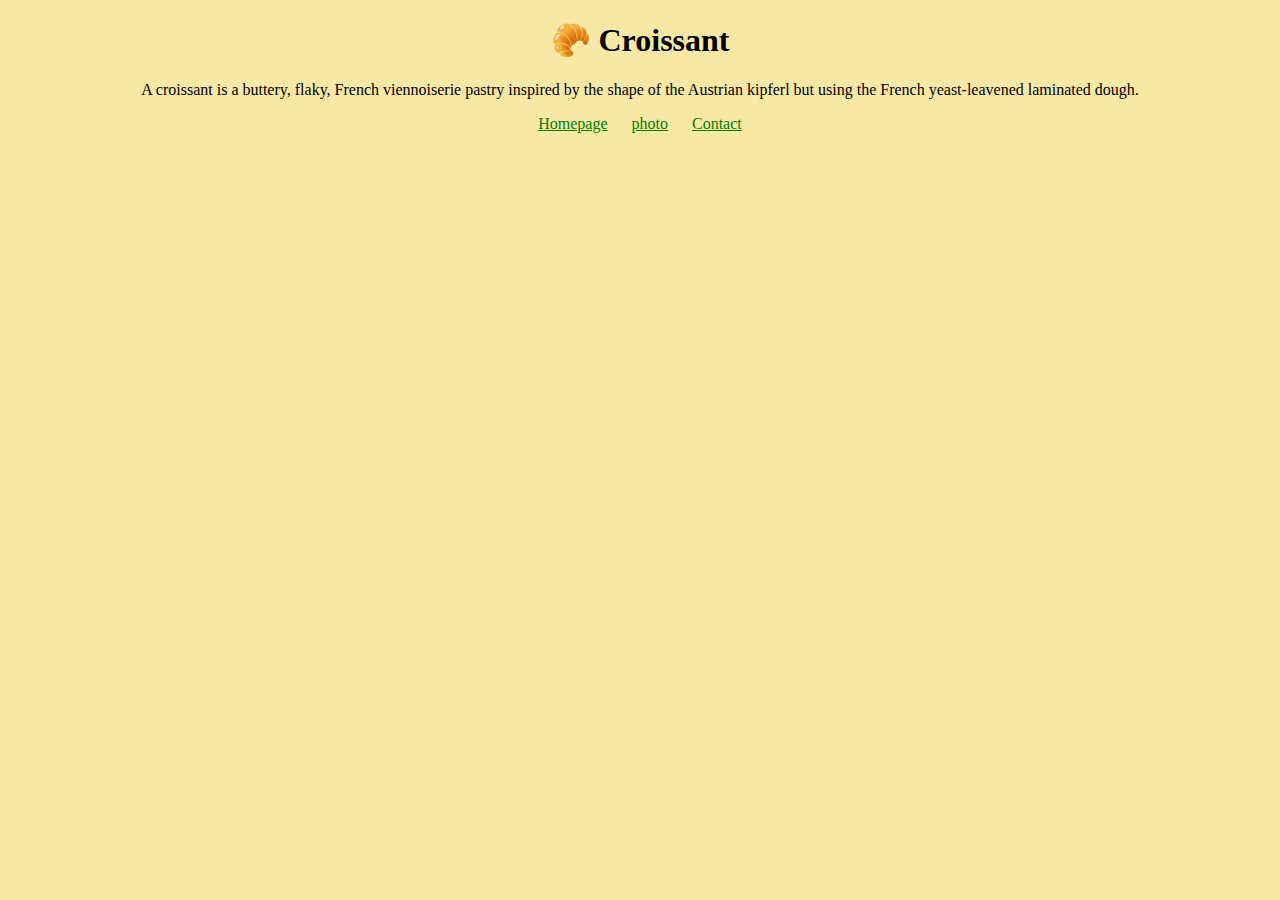
<file: index.html>
<!DOCTYPE html>
<html lang="en">
<head>
    <meta charset="UTF-8">
    <meta http-equiv="X-UA-Compatible" content="IE=edge">
    <meta name="viewport" content="width=device-width, initial-scale=1.0">
    <title>The Best croissant in the town - Croissant Barkey</title>
    <link rel="stylesheet" href="styles.css">
</head>
<body class="homepage-container">
    <h1>🥐 Croissant</h1>
    <p>A croissant is a buttery, flaky, French viennoiserie pastry inspired by the shape of the Austrian kipferl but using the French yeast-leavened laminated dough.</p>
<div class="link-container">
    <a href="/" >Homepage</a>
<a href="/photo.html">photo</a>
<a href="/contact.html">Contact</a>
</div>
</body>
</html>
</file>
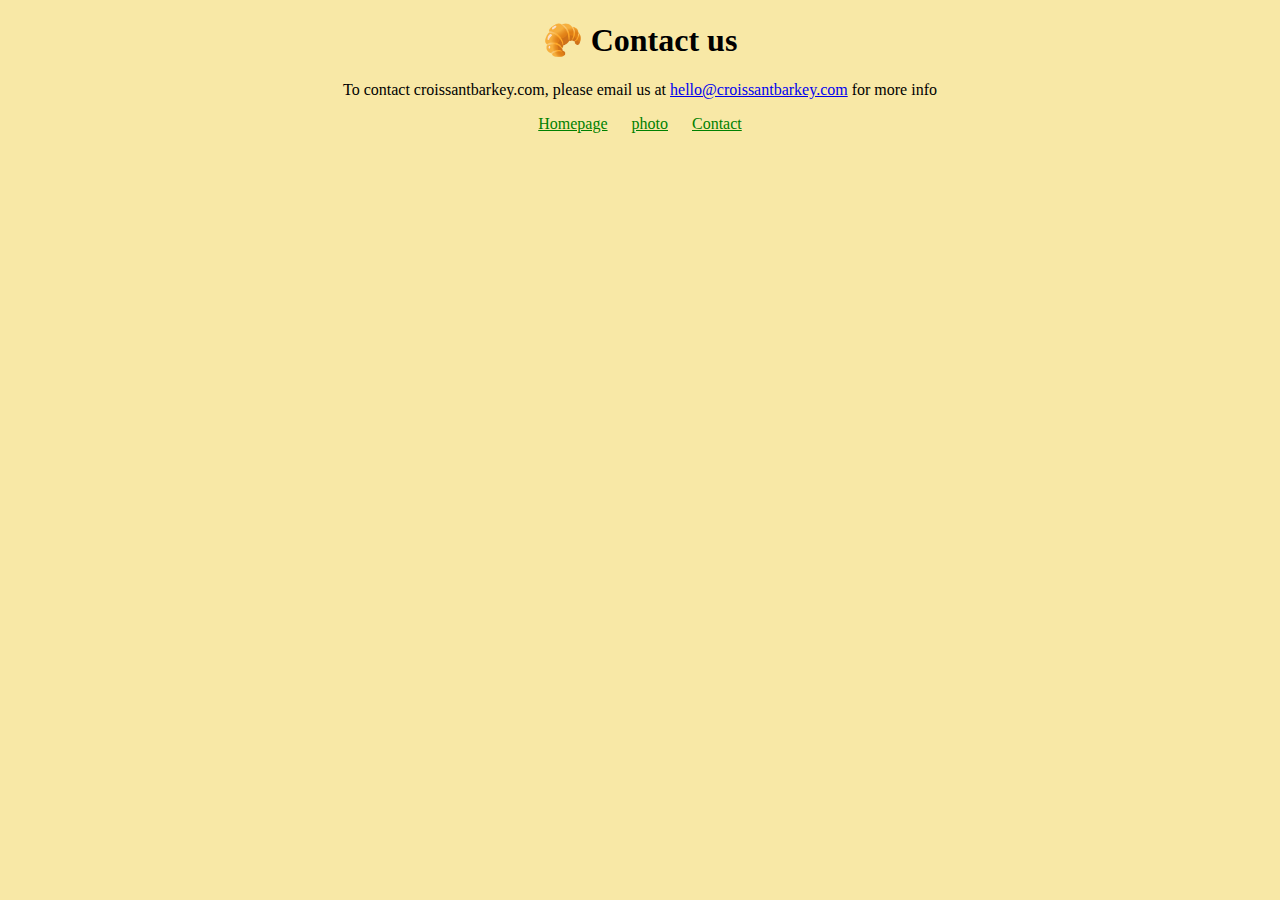
<file: contact.html>
<!DOCTYPE html>
<html lang="en">
<head>
    <meta charset="UTF-8">
    <meta http-equiv="X-UA-Compatible" content="IE=edge">
    <meta name="viewport" content="width=device-width, initial-scale=1.0">
    <title>Contact Us - Croissant Barkey</title>
    <link rel="stylesheet" href="styles.css">
</head>
<body>
  <h1>
    🥐 Contact us
  </h1>  
  <p>
    To contact croissantbarkey.com, please email us at <a href="mailto:hello@croissantbarkey.com" class="email-link">hello@croissantbarkey.com</a> for more info
  </p>
  <div class="link-container">
    <a href="/" >Homepage</a>
<a href="/photo.html">photo</a>
<a href="/contact.html">Contact</a>
</div>
</body>
</html>
</file>
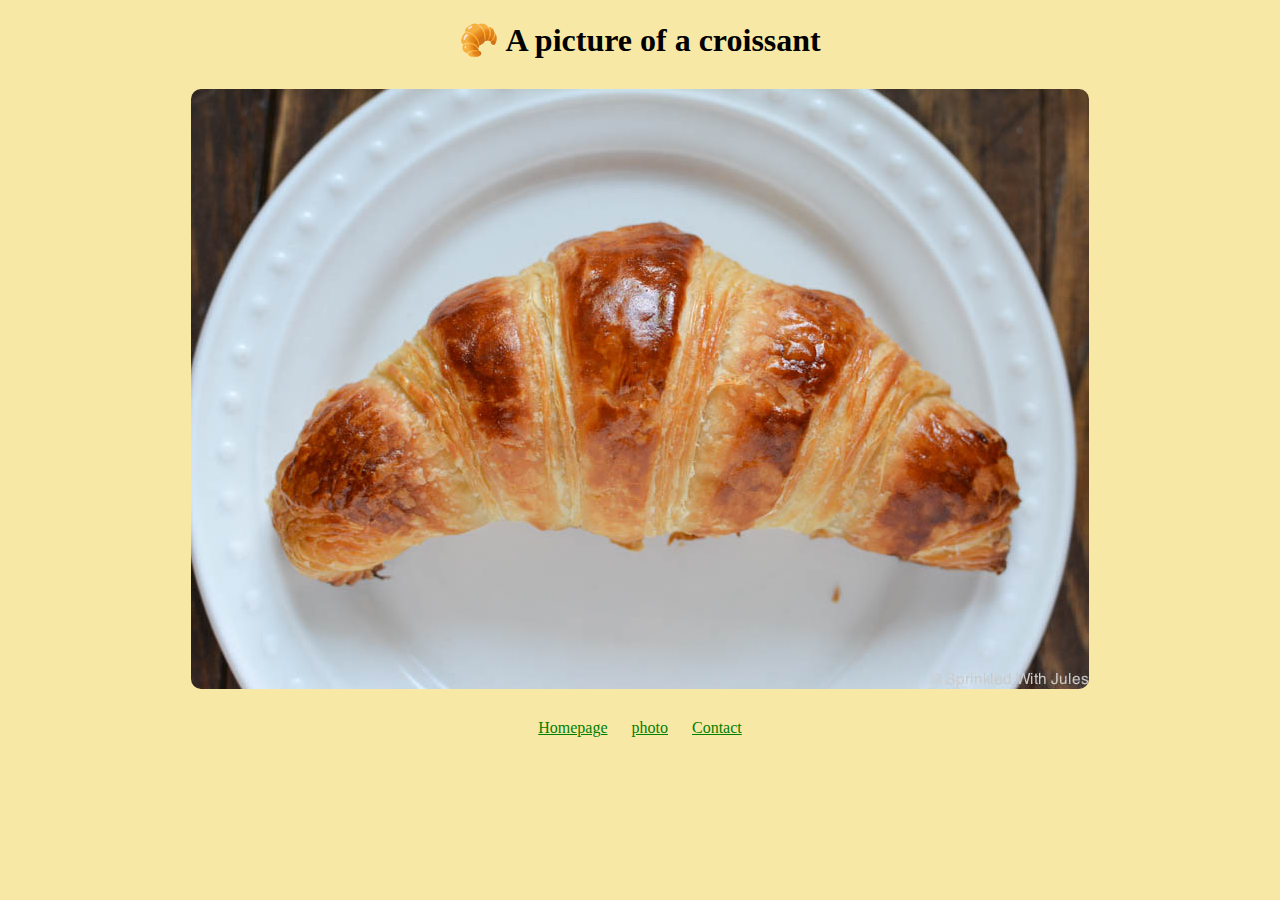
<file: photo.html>
<!DOCTYPE html>
<html lang="en">
<head>
    <meta charset="UTF-8">
    <meta http-equiv="X-UA-Compatible" content="IE=edge">
    <meta name="viewport" content="width=device-width, initial-scale=1.0">
    <title>Delicious croissant in the town - Croissant Barkey</title>
    <link rel="stylesheet" href="styles.css">
</head>
<body>
    <h1>
        🥐 A picture of a croissant
    </h1>
    <img src="croissant.jpg" title="yummy croissant"/>
    <div class="link-container">
        <a href="/" >Homepage</a>
    <a href="/photo.html">photo</a>
    <a href="/contact.html">Contact</a>
    </div>
</body>
</html>
</file>
<file: styles.css>
body{
    background-color: #f8e8a6;
    padding: 0 30px;
}

h1, p{
    text-align: center;
}

.link-container a{
    color: green;
    padding: 0 10px;
}

.link-container{
    text-align: center;
}

img{
    max-width: 100%;
    border-radius: 10px;
    display: block;
    margin: 30px auto;
}
</file>
